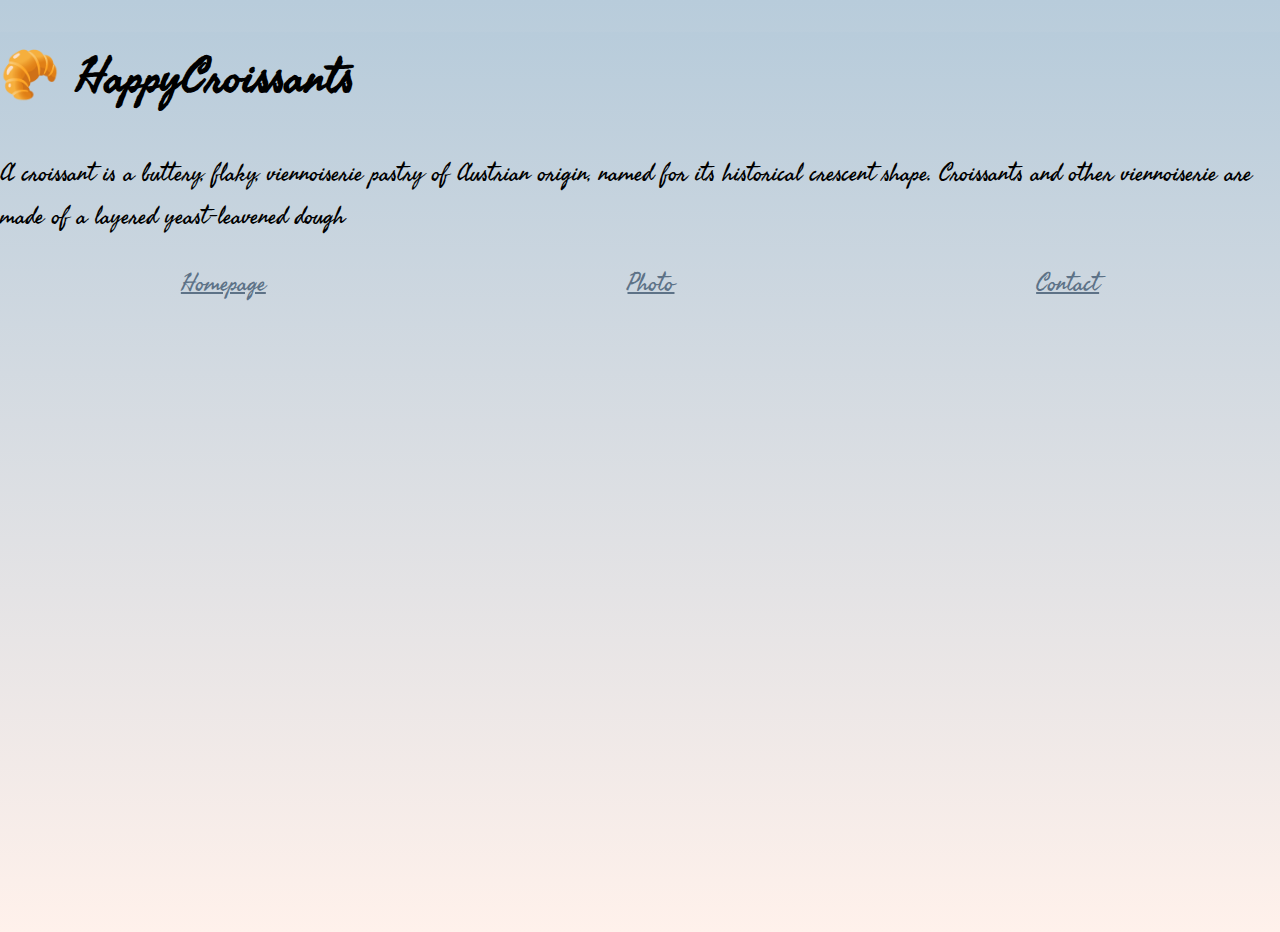
<file: index.html>
<!DOCTYPE html>
<html lang="en">
  <head>
    <meta charset="UTF-8" />
    <meta http-equiv="X-UA-Compatible" content="IE=edge" />
    <meta name="viewport" content="width=device-width, initial-scale=1.0" />
    <meta
      name="description"
      content="HappyCroissants makes the most delicious and fresh croissants in Europe"
    />
    <title>The best croissants - HappyCroissants</title>
    <link
      href="https://cdn.jsdelivr.net/npm/bootstrap@5.2.2/dist/css/bootstrap.min.css"
      rel="stylesheet"
      integrity="sha384-Zenh87qX5JnK2Jl0vWa8Ck2rdkQ2Bzep5IDxbcnCeuOxjzrPF/et3URy9Bv1WTRi"
      crossorigin="anonymous"
    />
    <link rel="preconnect" href="https://fonts.googleapis.com" />
    <link rel="preconnect" href="https://fonts.gstatic.com" crossorigin />
    <link
      href="https://fonts.googleapis.com/css2?family=Fasthand&display=swap"
      rel="stylesheet"
    />
    <link rel="stylesheet" href="/styles/style.css" />
  </head>
  <body class="p-5">
    <div class="container">
      <h1 class="text-center mb-4">🥐 HappyCroissants</h1>
      <p class="text-center text-secondary">
        A croissant is a buttery, flaky, viennoiserie pastry of Austrian origin,
        named for its historical crescent shape. Croissants and other
        viennoiserie are made of a layered yeast-leavened dough
      </p>
      <div class="navigation-links">
        <div>
          <a href="/">Homepage</a>
        </div>
        <div>
          <a href="/photo.html">Photo</a>
        </div>
        <div>
          <a href="/contact.html">Contact</a>
        </div>
      </div>
    </div>
  </body>
</html>
</file>
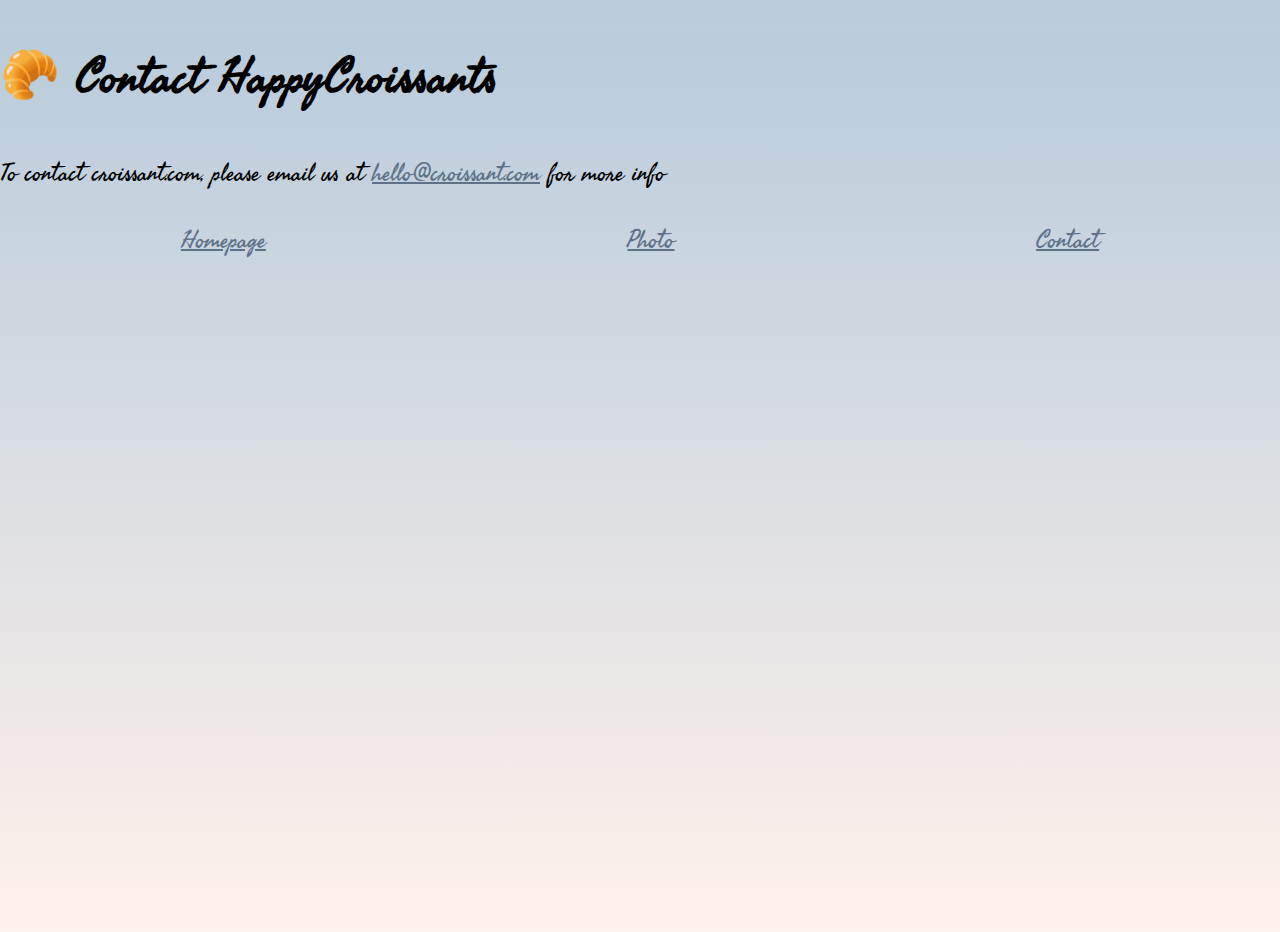
<file: contact.html>
<!DOCTYPE html>
<html lang="en">
  <head>
    <meta charset="UTF-8" />
    <meta http-equiv="X-UA-Compatible" content="IE=edge" />
    <meta name="viewport" content="width=device-width, initial-scale=1.0" />
    <meta
      name="description"
      content="How to find more info or contacts - HappyCroissants"
    />
    <title>More info and contacts of HappyCroissants</title>
    <link
      href="https://cdn.jsdelivr.net/npm/bootstrap@5.2.2/dist/css/bootstrap.min.css"
      rel="stylesheet"
      integrity="sha384-Zenh87qX5JnK2Jl0vWa8Ck2rdkQ2Bzep5IDxbcnCeuOxjzrPF/et3URy9Bv1WTRi"
      crossorigin="anonymous"
    />
    <link rel="preconnect" href="https://fonts.googleapis.com" />
    <link rel="preconnect" href="https://fonts.gstatic.com" crossorigin />
    <link
      href="https://fonts.googleapis.com/css2?family=Fasthand&display=swap"
      rel="stylesheet"
    />
    <link rel="stylesheet" href="/styles/style.css" />
  </head>
  <body>
    <h1 class="text-center mt-5">🥐 Contact HappyCroissants</h1>
    <p class="text-center text-secondary mt-5">
      To contact croissant.com, please email us at
      <a href="mailto:hello@croissant.com">hello@croissant.com</a> for more info
    </p>
    <div class="navigation-links mt-5">
      <div>
        <a href="/">Homepage</a>
      </div>
      <div>
        <a href="/photo.html">Photo</a>
      </div>
      <div>
        <a href="/contact.html">Contact</a>
      </div>
    </div>
  </body>
</html>
</file>
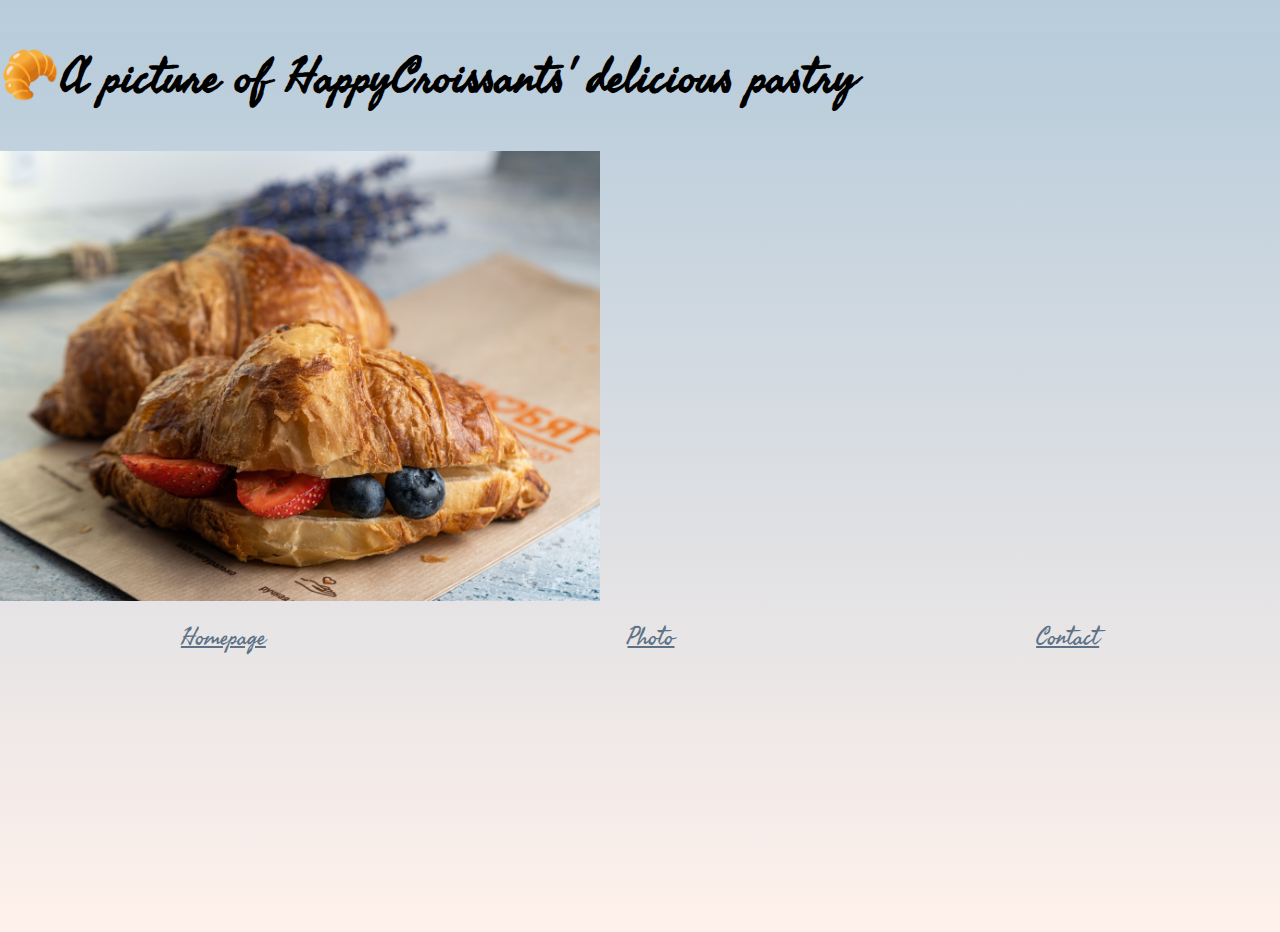
<file: photo.html>
<!DOCTYPE html>
<html lang="en">
  <head>
    <meta charset="UTF-8" />
    <meta http-equiv="X-UA-Compatible" content="IE=edge" />
    <meta name="viewport" content="width=device-width, initial-scale=1.0" />
    <meta
      name="description"
      content="Make the best choice with images of delicious and fresh pastry - HappyCroissants"
    />
    <title>Croissant's photo - HappyCroissants</title>
    <link
      href="https://cdn.jsdelivr.net/npm/bootstrap@5.2.2/dist/css/bootstrap.min.css"
      rel="stylesheet"
      integrity="sha384-Zenh87qX5JnK2Jl0vWa8Ck2rdkQ2Bzep5IDxbcnCeuOxjzrPF/et3URy9Bv1WTRi"
      crossorigin="anonymous"
    />
    <link rel="preconnect" href="https://fonts.googleapis.com" />
    <link rel="preconnect" href="https://fonts.gstatic.com" crossorigin />
    <link
      href="https://fonts.googleapis.com/css2?family=Fasthand&display=swap"
      rel="stylesheet"
    />
    <link rel="stylesheet" href="/styles/style.css" />
  </head>
  <body>
    <h1 class="pt-5 text-center fs-2">
      🥐A picture of HappyCroissants' delicious pastry
    </h1>
    <img
      src="/images/pexels-nadin-sh-11214712.jpg"
      alt="croissant"
      title="HappyCroissants' pastry"
      class="mt-5 rounded shadow mx-auto d-block"
    />
    <div class="mt-5 navigation-links">
      <div>
        <a href="/">Homepage</a>
      </div>
      <div>
        <a href="/photo.html">Photo</a>
      </div>
      <div>
        <a href="/contact.html">Contact</a>
      </div>
    </div>
  </body>
</html>
</file>
<file: styles/style.css>
html,
body {
  margin: 0px;
  height: 100%;
  width: 100%;
  background: linear-gradient(to top, #fff1eb 0%, #b8ccdb 100%);
  background-repeat: no-repeat;
  background-size: cover;
  font-family: "Fasthand", cursive;
  font-size: 24px;
}

.navigation-links {
  display: flex;
  justify-content: space-around;
}
img {
  max-width: 50%;
  max-height: 50%;
}
a {
  color: #5d7287;
}
</file>
